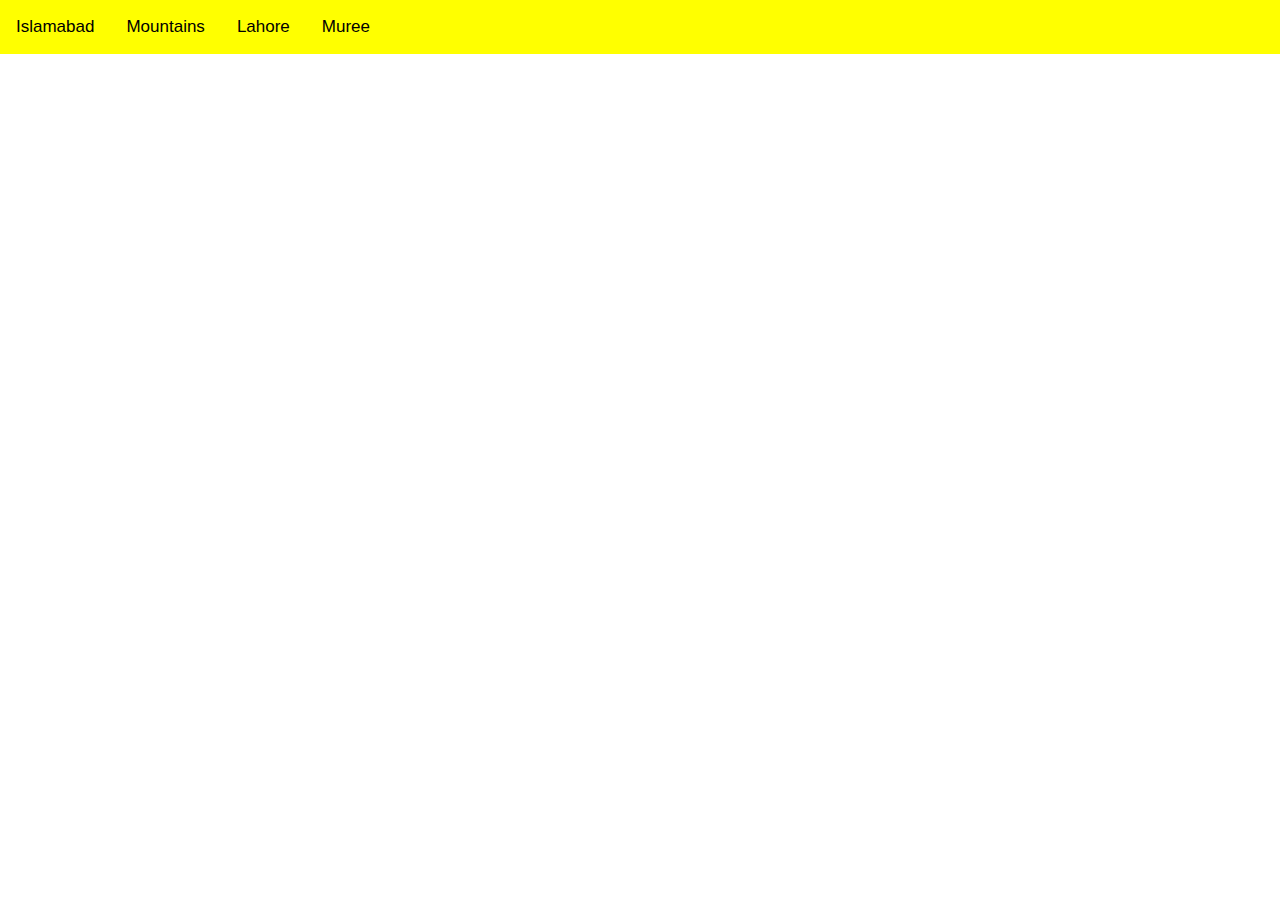
<file: Islamabad.html>
<!DOCTYPE html>
<html lang="en">

<head>
    <meta charset="UTF-8">
    <meta name="viewport" content="width=device-width, initial-scale=1.0">
    <title> Pakistan </title>
    <link rel="stylesheet" href="https://cdn.jsdelivr.net/npm/bootstrap@4.4.1/dist/css/bootstrap.min.css"
        integrity="sha384-Vkoo8x4CGsO3+Hhxv8T/Q5PaXtkKtu6ug5TOeNV6gBiFeWPGFN9MuhOf23Q9Ifjh" crossorigin="anonymous">
    <link rel="stylesheet" href="style.css">
</head>

<body>

        <!--NavBar Section-->
    <div class="Navigation-Bar">
        <a href="Islamabad.html">Islamabad</a>
        <a href="Mountains.html">Mountains</a>
        <a href="Lahore.html">Lahore</a>
        <a href="Muree.html">Muree</a>
    </div>



</body>
<script src="script.js"></script>

</html>
</file>
<file: style.css>
.Navigation-Bar > a {

    float: left;
    color: black;
    text-align: center;
    padding: 14px 16px;
    text-decoration: none;
    font-size: 17px;
}

.Navigation-Bar {

    overflow: hidden;
    background-color: yellow;

}
</file>
